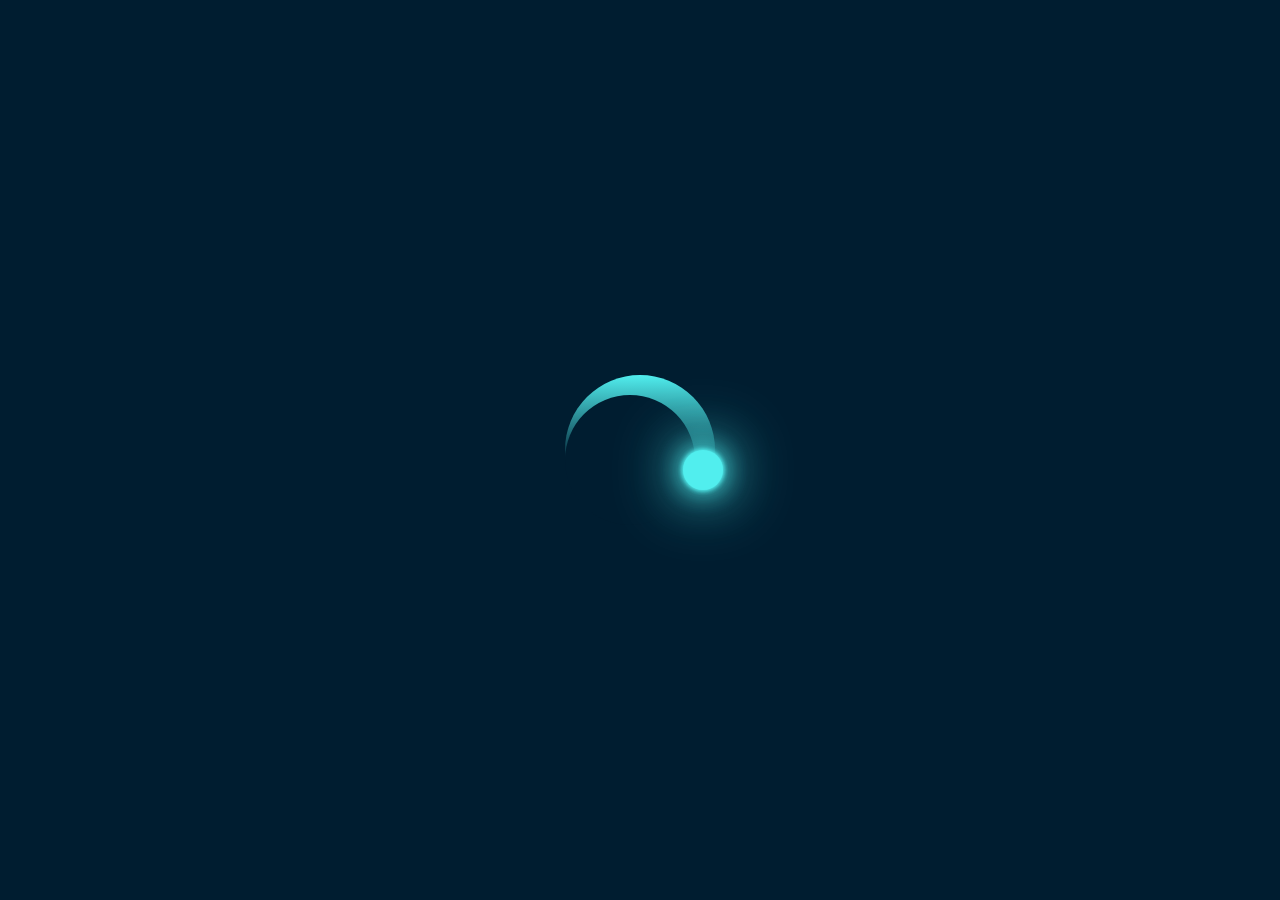
<file: Index.html>
<!DOCTYPE html>
<html>
<head>
<meta charset="UTF-8">
<meta name="viewport" content="width=device-width, initial-scale=1.0">
<title>Loader Animation</title>
<link rel="stylesheet" href="style.css">
</head>
<body>

<section>
<div class="loader"></div>
</section>

</body>
</html>
</file>
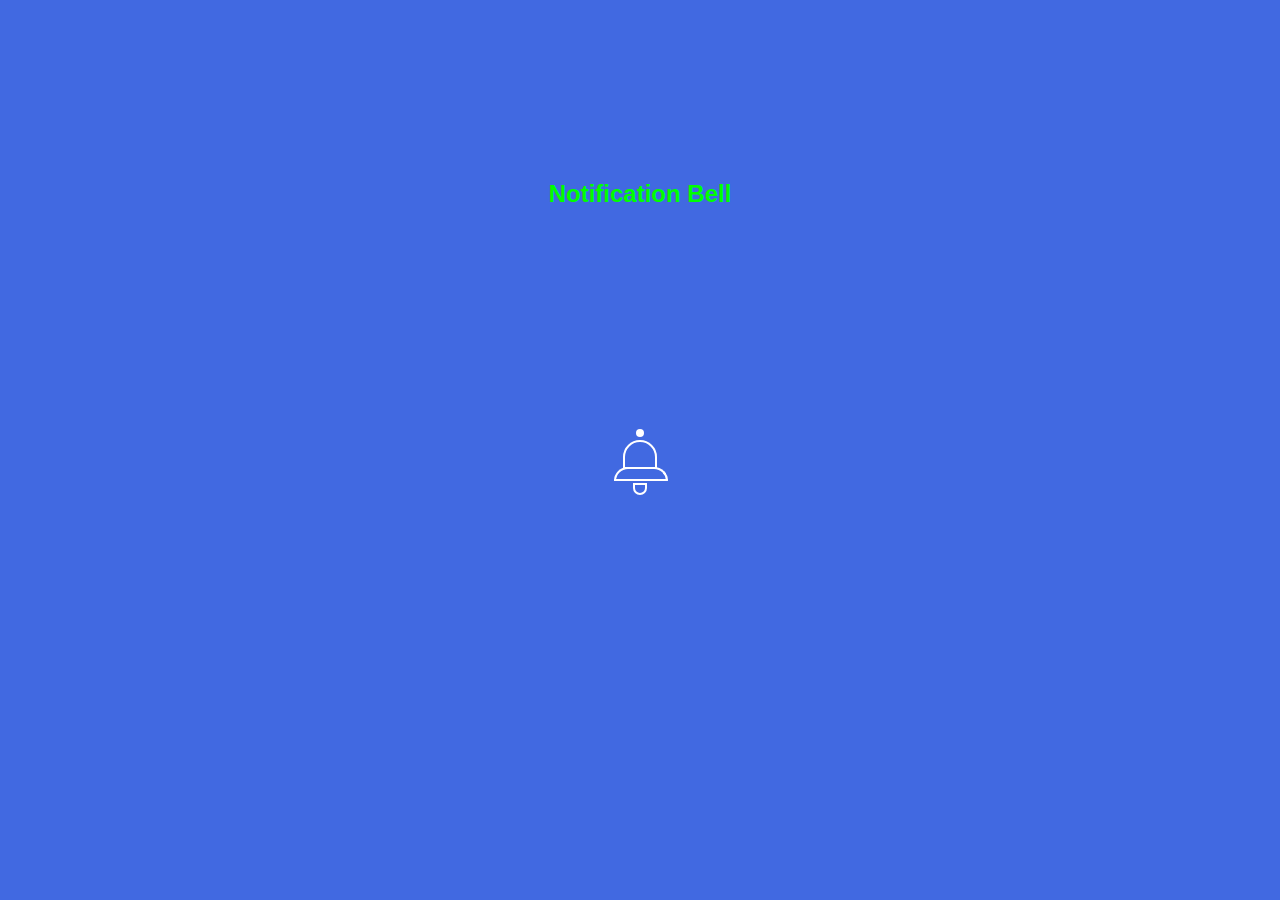
<file: Bell.html>
<!DOCTYPE html>
<html>
<head>
<title>Notification Bell</title>
<style>
*{
margin:0;
padding:0;
}

.body {
width:100%;
height:100vh;
background:royalblue;
display:flex;
align-items:center;
justify-content:center;
margin:auto;
flex-direction:column;
color:yellow;
}

h2 {
position:absolute;
top:20%;
color:lime;
text-align:center;
font-family:sans-serif;
text-transform:capitalize;
}

.row {
width:8px;
height:8px;
background-color:white;
border-radius:50%;
position:relative;
top:-0.30%;
left:0%;
}

.main {
width:30px;
height:25px;
border:solid 2px white;
background-color:royalblue;
border-radius:25px 25px 0 0;
position:relative;
}

.main:after {
content:"";
width:50px;
height:10px;
position:absolute;
border:solid 2px white;
background:royalblue;
top:100%;
left:-38%;
border-radius:35px 35px 0 0;
}

.bell {
width:10px;
height:8px;
background-color:royalblue;
border:white solid 2px;
border-radius:0px 0px 25px 25px;
position:absolute;
bottom:-115%;
left:28%;
}

.main:hover {
animation:rotate 1s linear;
}

.bell:hover {
animation:rotates 1s linear;
}

@keyframes rotate{
0%{transform:rotate(0deg);}
25%{transform:rotate(45deg);}
50%{transform:rotate(0edg);}
75%{transform:rotate(-45deg);}
100%{transform:rotate(0deg);}
}

@keyframes rotates{
0%{transform:rotate(0deg);}
25%{transform:rotate(-45deg);}
50%{transform:rotate(0edg);}
75%{transform:rotate(45deg);}
100%{transform:rotate(0deg);}
}
</style>
</head>
<body>
<div class="body">
<h2>Notification Bell</h2>
<div class="row"></div>
<div class="main">
<div class="bell"></div>
</div>
</div>
</body>
</html>
</file>
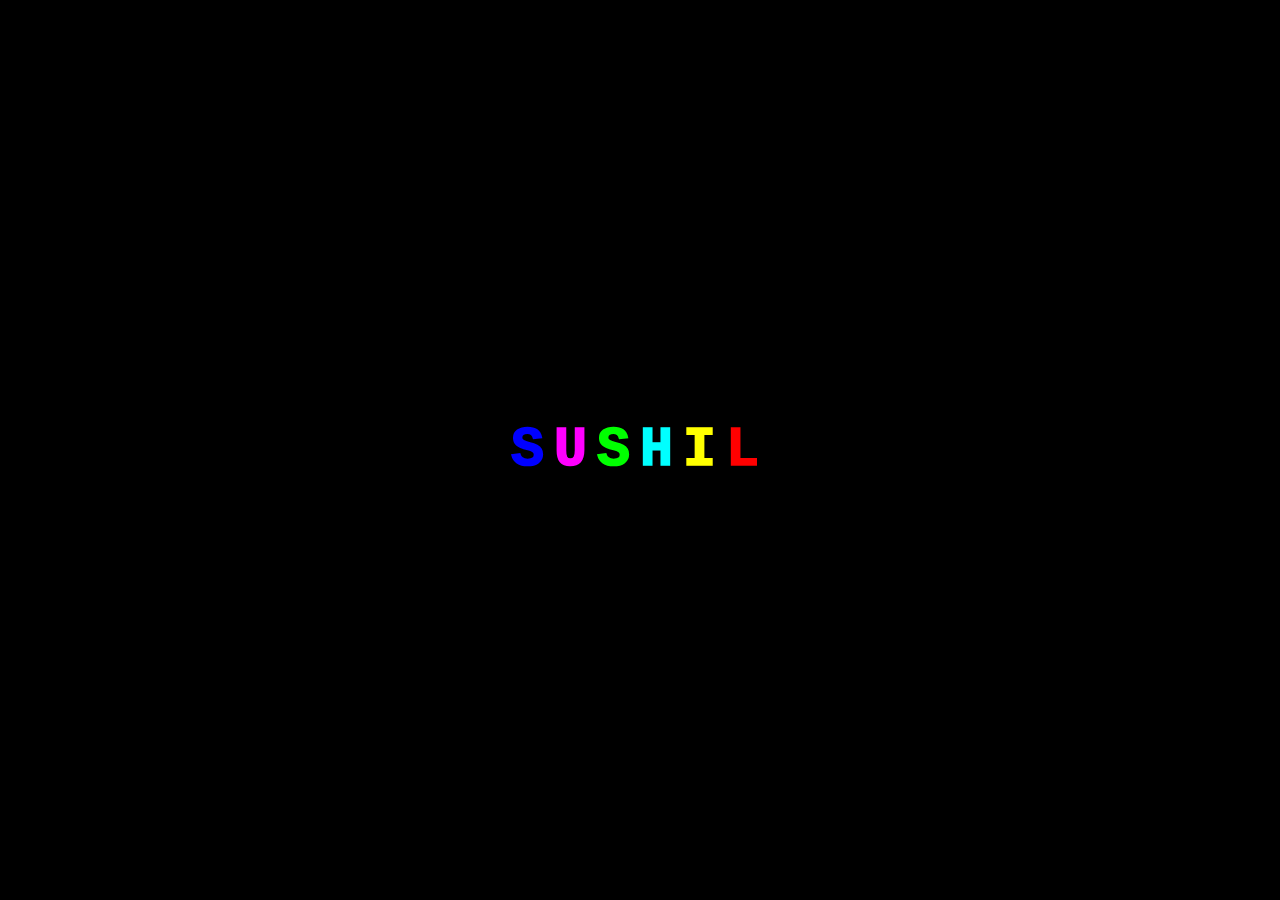
<file: text animation.html>
<style type="text/css">
*{
margin:0;
padding:0;
box-sizing:border-box;
}
body {
background:black;
width:100%;
height:100vh;
display:flex;
align-items:center;
justify-content:center;
}

div {
letter-spacing:10px;
font-weight:999;
font-family:Courier new,monospace;
font-size:55px;
}

div{
animation:jum 0.4s linear;
}

/*.a, .b, .c, .d, .e, .f{
animation:jum 1s linear infinite;
}*/

@keyframes jum{
0%{text-shadow:blue 2px 2px 0px;transform:rotate(0deg) translateX(0px);}
25%{text-shadow:aqua 2px 2px 0px;}
50%{text-shadow:magenta 2px 2px 0px;}
75%{text-shadow:green 2px 2px 0px}
100%{text-shadow:lime 2px 2px 0px;transform:rotate(720deg) translateX(50px);}
}

.a{
color:blue;
animation-delay:0.1s;
}
.b{
color:fuchsia;
animation-delay:0.3s;
}

.c{
color:lime;
animation-delay:0.5s;
}

.d{
color:aqua;
animation-delay:0.7s;
}

.e {
color:yellow;
animation-delay:0.8s;
}
.f {
animation-delay:0.9s;
color:red;
}
</style>
<body>
<div class="a">S</div>
<div class="b">U</div>
<div class="c">S</div>
<div class="d">H</div>
<div class="e">I</div>
<div class="f">L</div>
</body>
</file>
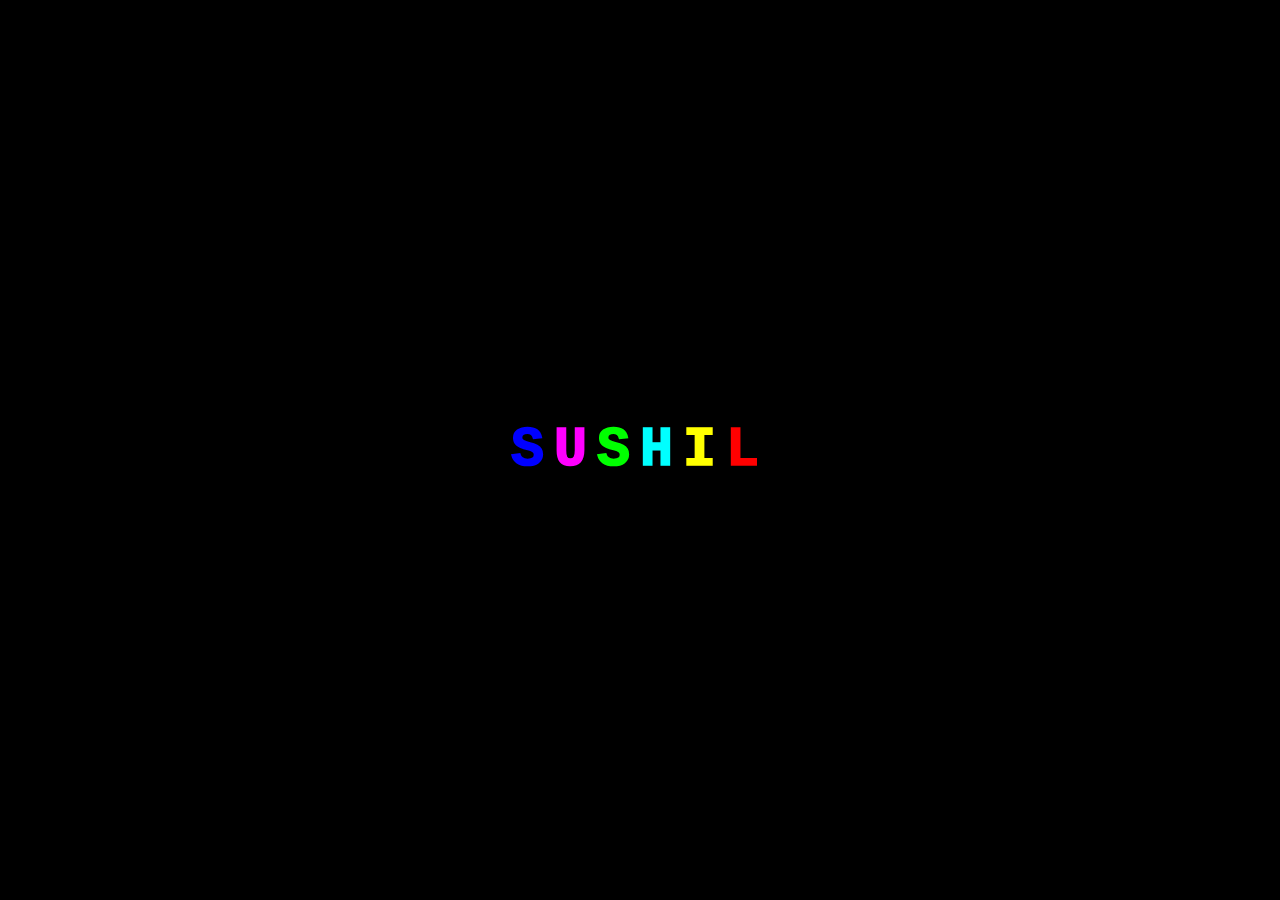
<file: text-animation.html>
<style type="text/css">
*{
margin:0;
padding:0;
box-sizing:border-box;
}
body {
background:black;
width:100%;
height:100vh;
display:flex;
align-items:center;
justify-content:center;
}

div {
letter-spacing:10px;
font-weight:999;
font-family:Courier new,monospace;
font-size:55px;
}

div{
animation:jum 1.5s linear infinite;
}

/*.a, .b, .c, .d, .e, .f{
animation:jum 1s linear infinite;
}*/

@keyframes jum{
0%{text-shadow:blue 2px 2px 0px;transform:translateY(0px) translateY(0px);}
25%{text-shadow:aqua 2px 2px 0px;}
50%{text-shadow:magenta 2px 2px 0px;transform:translateY(40px) translateY(40px);}
75%{text-shadow:green 2px 2px 0px}
100%{text-shadow:lime 2px 2px 0px;transform:translateY(0px) translateY(0px);}
}

.a{
color:blue;
animation-delay:0.1s;
}
.b{
color:fuchsia;
animation-delay:0.3s;
}

.c{
color:lime;
animation-delay:0.5s;
}

.d{
color:aqua;
animation-delay:0.7s;
}

.e {
color:yellow;
animation-delay:0.9s;
}
.f {
color:red;
}
</style>
<body>
<div class="a">S</div>
<div class="b">U</div>
<div class="c">S</div>
<div class="d">H</div>
<div class="e">I</div>
<div class="f">L</div>
</body>
</file>
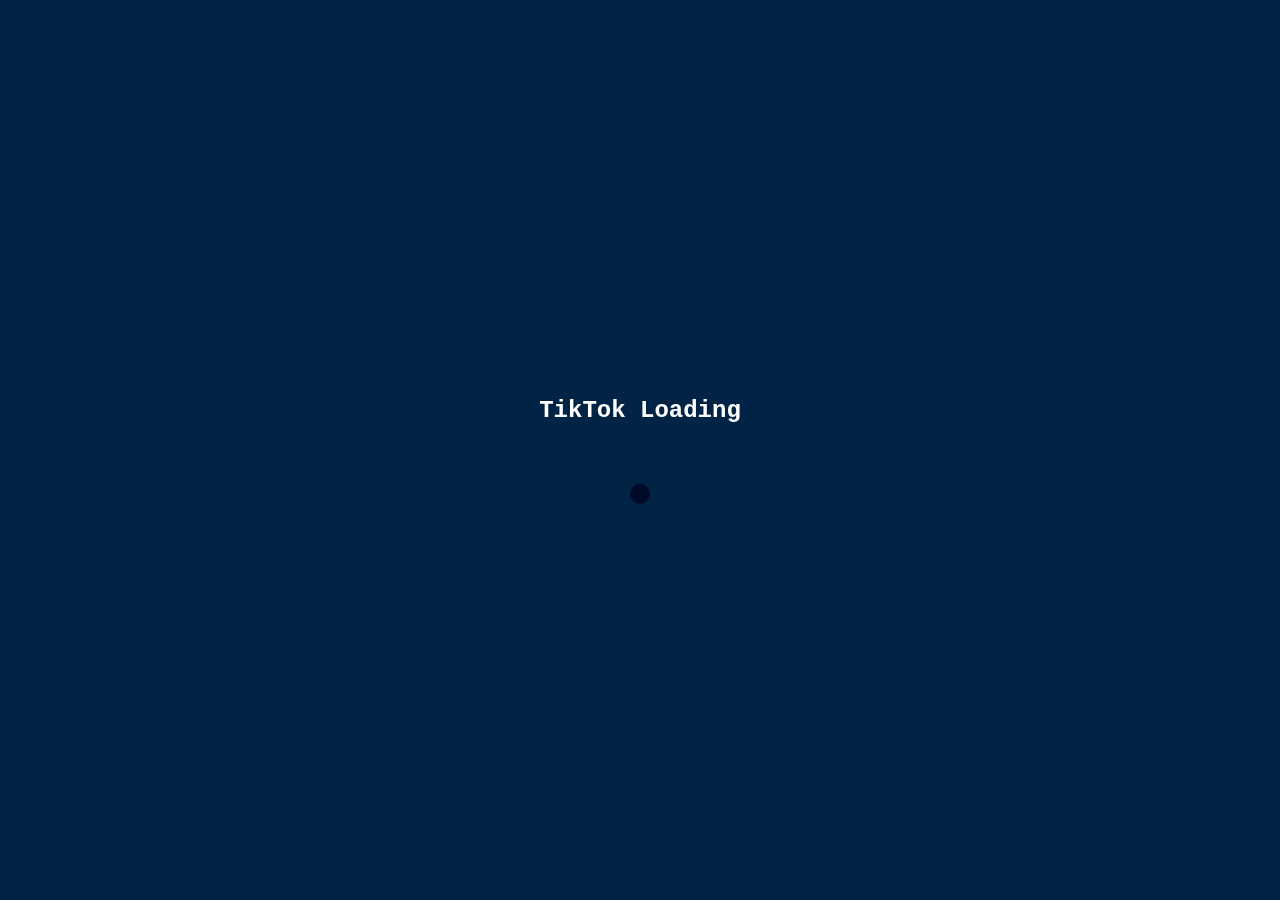
<file: TikTok loader.html>
<!DOCTYPE html>
<html lang="EN">
<head>
<meta charset="UTF-8" />
<meta name="viewport" content="width=device-width, initial-scale=1.0">
<title>TikTok Loading Animation</title>
<style type="text/css">
*
{
margin:0;
padding:0;
box-sizing:border-box;
}

body {
width:100%;
height:100vh;
display:flex;
justify-content:center;
align-items:center;
flex-direction:column;
background-color:#012345;
}

.loader
{
width:20px;
height:20px;
position:relative;
}

.loader::before,
.loader::after
{
content:'';
position:absolute;
width:inherit;
height:inherit;
border-radius:50%;
mix-blend-mode:multiply;
animation:rotate 1s infinite cubic-bezier(0.77, 0, 0.175, 1);
}

.loader::before{
background-color:#fc3f9e;
}

.loader::after{
background-color:#50e8f3;
animation-delay:.5s;
}

@keyframes rotate{
0%,100%{
left:15px;
}
25%{
transform:scale(.3);
}
50%{
left:0;
}
75%{
transform:scale(1);
}
}

h2{
color:#fff;
margin-bottom:60px;
font-family:Courier new,monospace;
}
</style>
</head>
<body>
<h2>TikTok Loading</h2>
<span class="loader"></span>
</body>
</html>
</file>
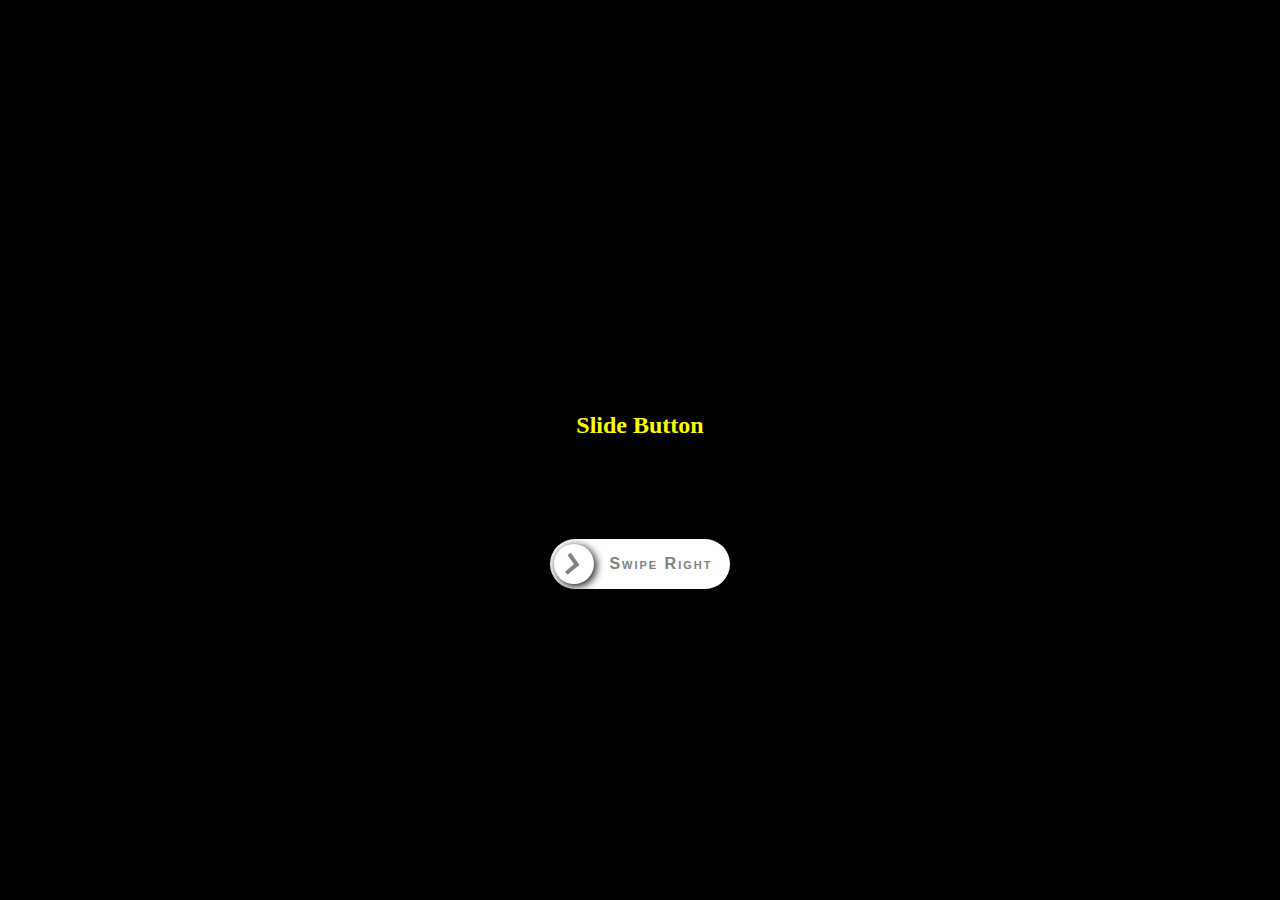
<file: togglebtn.html>
<!DOCTYPE html>
<html>
<head>
<title>Swipe Screen Lock</title>
<style>
*{margin:0;padding:0;}
body {
width:100%;
height:100vh;
display:flex;
justify-content:center;
align-items:center;
background-color:black;
margin:auto;
flex-direction:column;
color:white;
}
h2 {
margin:100px;
color:yellow;
}
.switch {
width:180px;
height:50px;
background-color:white;
border-radius:35px;
position:relative;
text-align:center;
}

.switch .btn {
width:40px;
height:40px;
position:absolute;
background-color:white;
border-radius:50%;
cursor:pointer;
top:10%;
left:2%;
box-shadow:black 2px 2px 8px;
transition:0.3s;
}
.switch .btn:hover {
box-shadow:black -2px 2px 8px;
transition:0.3s;
transform:translateX(134px);
}
.switch .txt {
text-align:center;
color:gray;
font-family:sans-serif;
font-weight:bold;
font-variant:small-caps; 
position:absolute;
top:33%;
left:33%;
letter-spacing:2px;
}

.arw {
width:15px;
height:4px;
position:absolute;
background-color:gray;
top:35%;
left:32%;
margin:auto;
transform:rotate(55deg);
}

.arw:after {
content:"";
width:15px;
height:4px;
background-color:gray;
position:absolute;
top:140%;
left:40%;
transform:rotate(-95deg);
}
</style>
</head>
<body>
<h2>Slide Button </h2>
<div class="switch">
  <span class="txt">Swipe Right</span>
  <div class="btn">
    <div class="arw">
   </div>
 </div>
</div>

</body>
</html>
</file>
<file: style.css>
*{
padding:0;
margin:0;
box-sizing:border-box;
}
section {
min-height:100vh;
background:#001d30;
display:flex;
justify-content:center;
align-items:center;
animation:changeBg 3s linear infinite;
}
@keyframes changeBg{
to{
filter:hue-rotate(360deg);
}
}
.loader {
position:absolute;
width:150px;
height:150px;
background:linear-gradient(to top,#001d30 40%, #51eeee);
border-radius:50%;
animation: rotate 2s linear infinite;
}
@keyframes rotate{
to{
transform:rotate(360deg);
}
}

.loader::before {
content:'';
position:absolute;
background:#001d30;
inset:20px 20px 0 0;
border-radius:50%;
}
.loader::after{
content:"";
position:absolute;
top:50%;
right:-8px;
width:40px;
height:40px;
background:#51eeee;
border-radius:50%;
box-shadow:0 0 5px #51eeee, 0 0 25px #51eeee, 0 0 50px #51eeee, 0 0 75px #51eeee,0 0 5px #51eeee;
}
</file>
